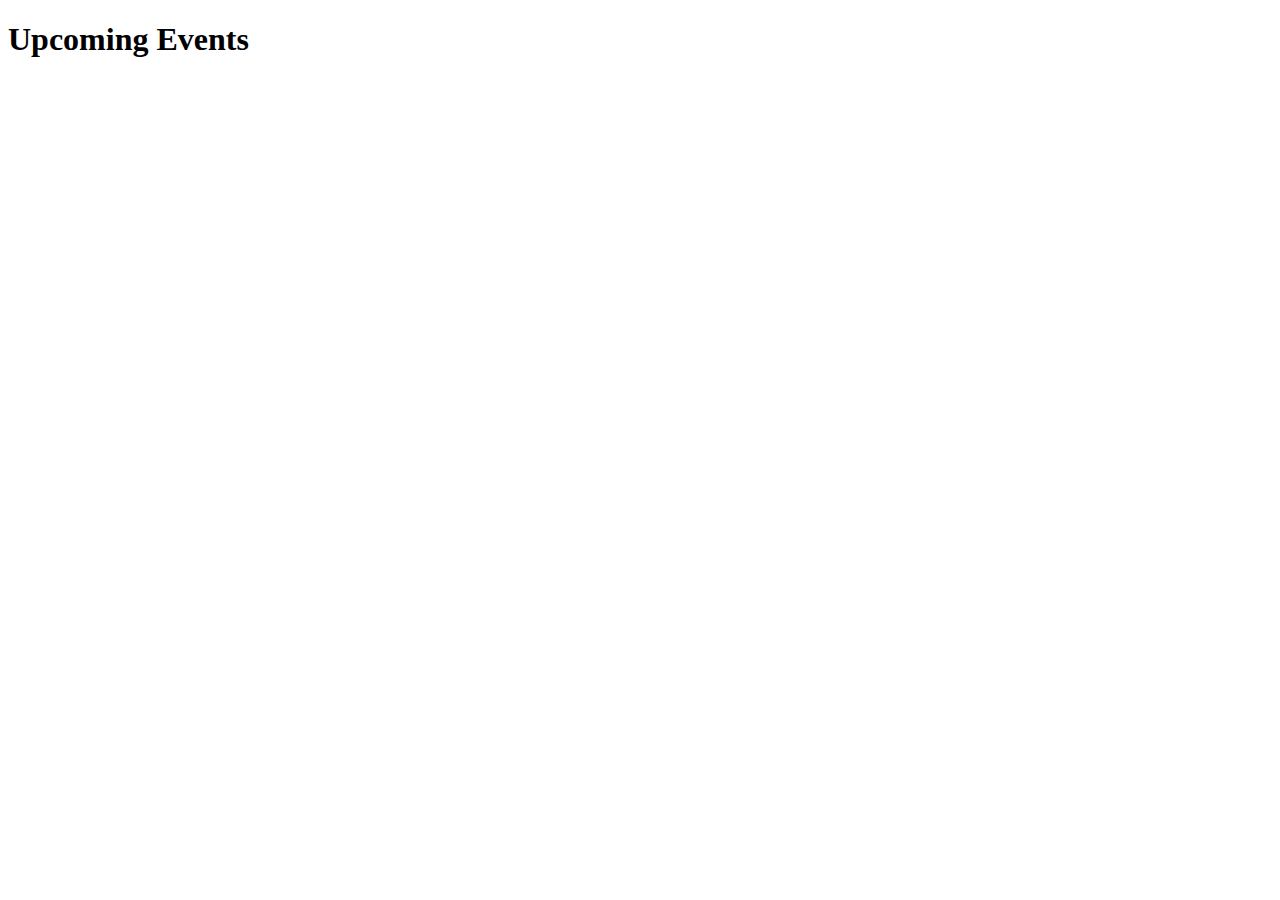
<file: book.html>
<!DOCTYPE html>
<html lang="en">
<head>
    <meta charset="UTF-8">
    <meta name="viewport" content="width=device-width, initial-scale=1.0">
    <title>Document</title>
</head>
<body>
    <div class="iframe-container">
        <h1>Upcoming Events</h1>
        <iframe id="cbIframe" src="https://classbento.com.au/86pd8f6848au-widget?wtn=86pd8f6848au" style="width:1px;min-width:100%;height:700px" frameborder="0" ></iframe>
    </div>

</body>
</html>
</file>
